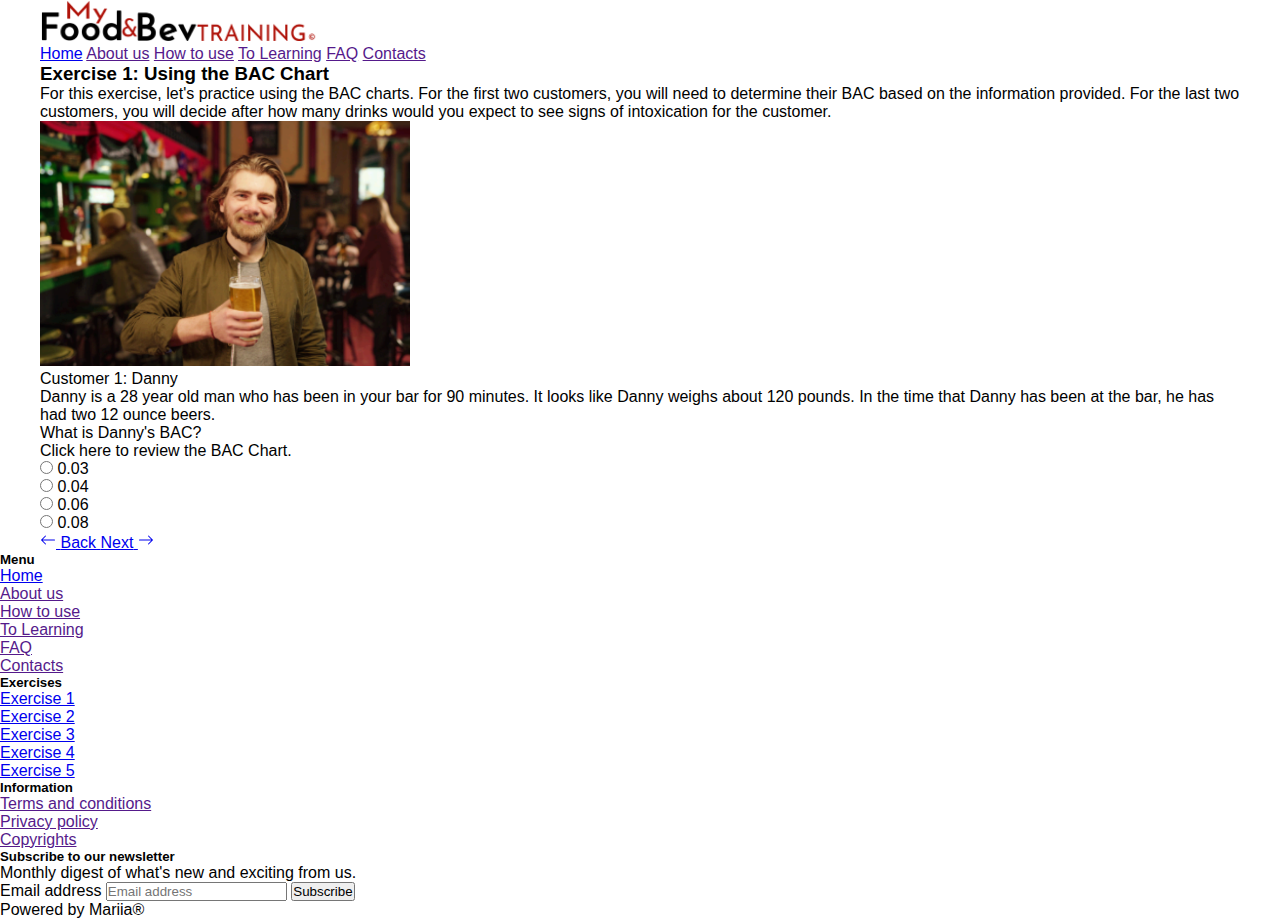
<file: pages/exercise1.html>
<!DOCTYPE html>
<html lang="en">
  <head>
    <meta charset="UTF-8" />
    <meta name="viewport" content="width=device-width, initial-scale=1.0" />
    <title>Exercise 1</title>
    <!-- Icon  -->
    <link rel="icon" href="../assets/images/logo-icon.png" />
    <link rel="stylesheet" href="../styles/main.css" />
    <link
      href="https://cdn.jsdelivr.net/npm/bootstrap@5.3.2/dist/css/bootstrap.min.css"
      rel="stylesheet"
      integrity="sha384-T3c6CoIi6uLrA9TneNEoa7RxnatzjcDSCmG1MXxSR1GAsXEV/Dwwykc2MPK8M2HN"
      crossorigin="anonymous"
    />
    <script
      src="https://cdn.jsdelivr.net/npm/bootstrap@5.3.2/dist/js/bootstrap.bundle.min.js"
      integrity="sha384-C6RzsynM9kWDrMNeT87bh95OGNyZPhcTNXj1NW7RuBCsyN/o0jlpcV8Qyq46cDfL"
      crossorigin="anonymous"
    ></script>
    <script src="../main.js"></script>
  </head>
  <body>
    <div class="bg-light">
      <!-- Container  -->
      <div class="container">
        <!-- Header section -->
        <header
          class="py-2 border-bottom d-flex flex-row justify-content-between sticky-top bg-light"
        >
          <!-- Logo -->
          <img class="logo" src="../assets/images/logo.png" alt="" />
          <nav class="nav nav-tabs border-0 text-secondary">
            <a class="nav-link text-dark" href="./index.html">Home</a>
            <a class="nav-link text-dark" href="">About us</a>
            <a class="nav-link text-dark" href="">How to use</a>
            <a class="nav-link text-dark" href="">To Learning</a>
            <a class="nav-link text-dark" href="">FAQ</a>
            <a class="nav-link text-dark" href="">Contacts</a>
          </nav>
        </header>

        <!-- Main section -->
        <div class="py-3">
          <!-- Question description -->
          <h3>Exercise 1: Using the BAC Chart</h3>
          <p>
            For this exercise, let's practice using the BAC charts. For the
            first two customers, you will need to determine their BAC based on
            the information provided. For the last two customers, you will
            decide after how many drinks would you expect to see signs of
            intoxication for the customer.
          </p>
          <!-- Question main part -->
          <div class="border p-3 rounded bg-body-secondary">
            <!-- Flexbox -->
            <div class="d-flex flex-row gap-4">
              <!-- Column 1 - Image -->
              <img
                class="question-image"
                src="../assets/images/Screenshot.png"
                alt=""
              />
              <!-- Column 2 - Text -->
              <div>
                <p class="fw-bold">Customer 1: Danny</p>
                <p>
                  Danny is a 28 year old man who has been in your bar for 90
                  minutes. It looks like Danny weighs about 120 pounds. In the
                  time that Danny has been at the bar, he has had two 12 ounce
                  beers.
                </p>
                <p>What is Danny's BAC?</p>
                <p class="fst-italic text-decoration-underline text-primary">
                  Click here to review the BAC Chart.
                </p>
              </div>
            </div>
            <!-- Options -->
            <div class="pt-3">
              <div class="form-check">
                <input
                  class="form-check-input"
                  type="radio"
                  name="flexRadioDefault"
                  id="flexRadioDefault1"
                  onclick="exercise1Check()"
                />
                <label class="form-check-label" for="flexRadioDefault1">
                  0.03
                </label>
              </div>
              <div class="form-check">
                <input
                  class="form-check-input"
                  type="radio"
                  name="flexRadioDefault"
                  id="flexRadioDefault2"
                  onclick="exercise1Check()"
                />
                <label class="form-check-label" for="flexRadioDefault2">
                  0.04
                </label>
              </div>
              <div class="form-check">
                <input
                  class="form-check-input"
                  type="radio"
                  name="flexRadioDefault"
                  id="flexRadioDefault3"
                  onclick="exercise1CheckCorrect()"
                />
                <label class="form-check-label" for="flexRadioDefault3">
                  0.06
                </label>
              </div>
              <div class="form-check">
                <input
                  class="form-check-input"
                  type="radio"
                  name="flexRadioDefault"
                  id="flexRadioDefault4"
                  onclick="exercise1Check()"
                />
                <label class="form-check-label" for="flexRadioDefault4">
                  0.08
                </label>
              </div>
            </div>
            <!-- Submit Button
            <div class="d-flex justify-content-center">
              <button id="submit" type="button" class="btn btn-primary">
                Submit
              </button>
            </div> -->
            <!-- Alert placeholder -->
            <div class="pt-3 mb-n5" id="alert_placeholder"></div>
          </div>
          <!-- Navigation Buttons -->
          <div class="d-flex gap-2 justify-content-center pt-3">
            <!-- Back Button -->
            <a
              href="./index.html"
              type="button"
              class="btn btn-outline-primary d-flex align-items-center gap-1"
            >
              <svg
                xmlns="http://www.w3.org/2000/svg"
                width="16"
                height="16"
                fill="currentColor"
                class="bi bi-arrow-left"
                viewBox="0 0 16 16"
              >
                <path
                  fill-rule="evenodd"
                  d="M15 8a.5.5 0 0 0-.5-.5H2.707l3.147-3.146a.5.5 0 1 0-.708-.708l-4 4a.5.5 0 0 0 0 .708l4 4a.5.5 0 0 0 .708-.708L2.707 8.5H14.5A.5.5 0 0 0 15 8"
                />
              </svg>
              <span>Back</span>
            </a>
            <!-- Next Button -->
            <a
              href="./exercise2.html"
              type="button"
              class="btn btn-outline-primary d-flex align-items-center gap-1"
            >
              <span>Next</span>
              <svg
                xmlns="http://www.w3.org/2000/svg"
                width="16"
                height="16"
                fill="currentColor"
                class="bi bi-arrow-right"
                viewBox="0 0 16 16"
              >
                <path
                  fill-rule="evenodd"
                  d="M1 8a.5.5 0 0 1 .5-.5h11.793l-3.147-3.146a.5.5 0 0 1 .708-.708l4 4a.5.5 0 0 1 0 .708l-4 4a.5.5 0 0 1-.708-.708L13.293 8.5H1.5A.5.5 0 0 1 1 8"
                />
              </svg>
            </a>
          </div>
        </div>
      </div>

      <!-- Footer -->
      <div class="bg-secondary g-0">
        <footer class="container-xl pt-4 pb-3 px-4" data-bs-theme="dark">
          <!-- Footer columns -->
          <div class="row">
            <!-- Menu column -->
            <div
              class="col-12 col-sm-6 col-md-2 mb-3 text-center text-sm-start"
            >
              <h5 class="text-light">Menu</h5>
              <ul class="nav flex-column">
                <li class="nav-item mb-2">
                  <a href="./index.html" class="nav-link p-0 text-muted"
                    >Home</a
                  >
                </li>
                <li class="nav-item mb-2">
                  <a href="" class="nav-link p-0 text-muted">About us</a>
                </li>
                <li class="nav-item mb-2">
                  <a href="" class="nav-link p-0 text-muted">How to use</a>
                </li>
                <li class="nav-item mb-2">
                  <a href="" class="nav-link p-0 text-muted">To Learning</a>
                </li>
                <li class="nav-item mb-2">
                  <a href="" class="nav-link p-0 text-muted">FAQ</a>
                </li>
                <li class="nav-item mb-2">
                  <a href="" class="nav-link p-0 text-muted">Contacts</a>
                </li>
              </ul>
            </div>
            <!-- Exercises Column -->
            <div
              class="col-12 col-sm-6 col-md-2 mb-3 text-center text-sm-start"
            >
              <h5 class="text-light">Exercises</h5>
              <ul class="nav flex-column">
                <li class="nav-item mb-2">
                  <a href="./exercise1.html" class="nav-link p-0 text-muted"
                    >Exercise 1</a
                  >
                </li>
                <li class="nav-item mb-2">
                  <a href="./exercise2.html" class="nav-link p-0 text-muted"
                    >Exercise 2</a
                  >
                </li>
                <li class="nav-item mb-2">
                  <a href="./exercise3.html" class="nav-link p-0 text-muted"
                    >Exercise 3</a
                  >
                </li>
                <li class="nav-item mb-2">
                  <a href="./exercise4.html" class="nav-link p-0 text-muted"
                    >Exercise 4</a
                  >
                </li>
                <li class="nav-item mb-2">
                  <a href="./exercise5.html" class="nav-link p-0 text-muted"
                    >Exercise 5</a
                  >
                </li>
              </ul>
            </div>
            <!-- Information column -->
            <div
              class="col-12 col-sm-6 col-md-2 mb-3 text-center text-sm-start"
            >
              <h5 class="text-light">Information</h5>
              <ul class="nav flex-column">
                <li class="nav-item mb-2">
                  <a href="" class="nav-link p-0 text-muted"
                    >Terms and conditions</a
                  >
                </li>
                <li class="nav-item mb-2">
                  <a href="" class="nav-link p-0 text-muted">Privacy policy</a>
                </li>
                <li class="nav-item mb-2">
                  <a href="" class="nav-link p-0 text-muted">Copyrights</a>
                </li>
              </ul>
            </div>
            <!-- Subscribe column -->
            <div class="col-md-5 offset-md-1 mb-3">
              <form>
                <h5 class="text-light text-center text-sm-start">
                  Subscribe to our newsletter
                </h5>
                <p class="text-muted text-center text-sm-start">
                  Monthly digest of what's new and exciting from us.
                </p>
                <div
                  class="d-flex flex-column flex-sm-row w-100 gap-2"
                  data-bs-theme="light"
                >
                  <label for="newsletter1" class="visually-hidden"
                    >Email address</label
                  >
                  <input
                    id="newsletter1"
                    type="text"
                    class="form-control"
                    placeholder="Email address"
                  />
                  <button class="btn btn-outline-light" type="button">
                    Subscribe
                  </button>
                </div>
              </form>
            </div>
          </div>
          <!-- Copyright -->
          <a
            class="d-block link-light text-decoration-none text-center text-muted mt-4 mb-2"
            >Powered by Mariia®</a
          >
        </footer>
      </div>
    </div>
  </body>
</html>
</file>
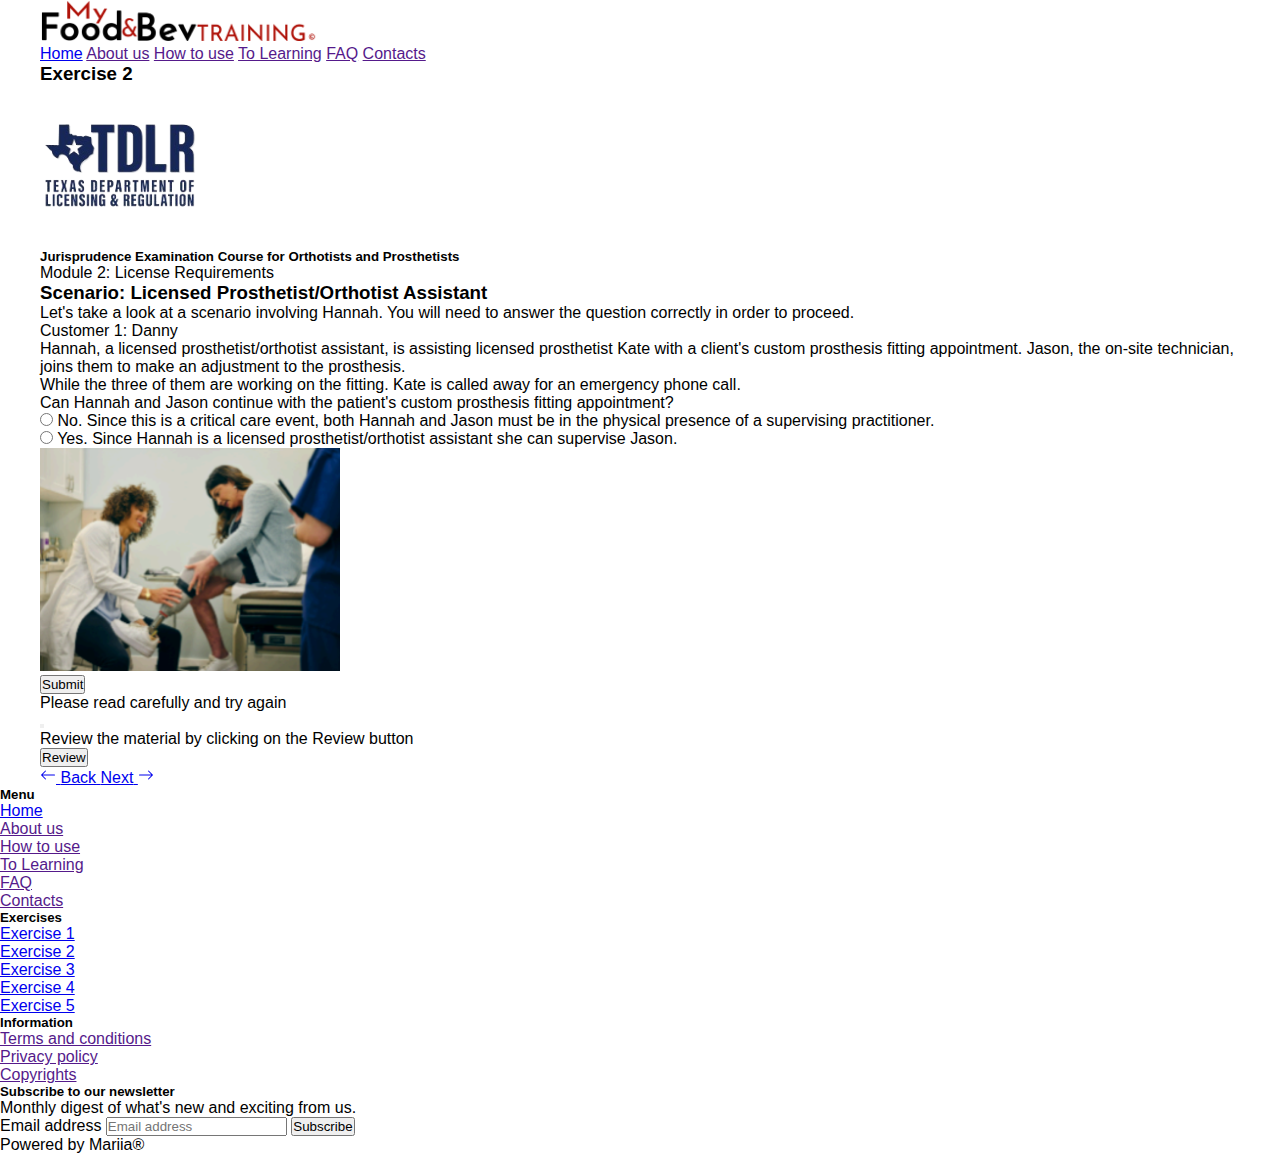
<file: pages/exercise2.html>
<!DOCTYPE html>
<html lang="en">
  <head>
    <meta charset="UTF-8" />
    <meta name="viewport" content="width=device-width, initial-scale=1.0" />
    <title>Exercise 2</title>
    <!-- Icon  -->
    <link rel="icon" href="../assets/images/logo-icon.png" />
    <link rel="stylesheet" href="../styles/main.css" />
    <link
      href="https://cdn.jsdelivr.net/npm/bootstrap@5.3.2/dist/css/bootstrap.min.css"
      rel="stylesheet"
      integrity="sha384-T3c6CoIi6uLrA9TneNEoa7RxnatzjcDSCmG1MXxSR1GAsXEV/Dwwykc2MPK8M2HN"
      crossorigin="anonymous"
    />
    <script
      src="https://cdn.jsdelivr.net/npm/bootstrap@5.3.2/dist/js/bootstrap.bundle.min.js"
      integrity="sha384-C6RzsynM9kWDrMNeT87bh95OGNyZPhcTNXj1NW7RuBCsyN/o0jlpcV8Qyq46cDfL"
      crossorigin="anonymous"
    ></script>
    <script src="../main.js"></script>
  </head>
  <body>
    <div class="bg-light">
      <!-- Container  -->
      <div class="container">
        <!-- Header section -->
        <header
          class="py-2 border-bottom d-flex flex-row justify-content-between sticky-top bg-light"
        >
          <!-- Logo -->
          <img class="logo" src="../assets/images/logo.png" alt="" />
          <nav class="nav nav-tabs border-0 text-secondary">
            <a class="nav-link text-dark" href="./index.html">Home</a>
            <a class="nav-link text-dark" href="">About us</a>
            <a class="nav-link text-dark" href="">How to use</a>
            <a class="nav-link text-dark" href="">To Learning</a>
            <a class="nav-link text-dark" href="">FAQ</a>
            <a class="nav-link text-dark" href="">Contacts</a>
          </nav>
        </header>

        <!-- Main section -->
        <div class="py-3">
          <!-- Question description -->
          <h3>Exercise 2</h3>
          <!-- Question main part -->
          <div class="border p-3 rounded bg-body-secondary">
            <!-- Flexbox -->
            <div
              class="d-flex flex-row justify-content-between align-items-end"
            >
              <!-- Column 1 - Logo & Text -->
              <div class="d-flex flex-row gap-4 align-items-center">
                <img
                  class="logo_2"
                  src="../assets/images/texas_department_of_licensing_and_regulation_logo-removebg-preview.png"
                  alt=""
                />
                <h5 class="fw-bold">
                  Jurisprudence Examination Course for Orthotists and
                  Prosthetists
                </h5>
              </div>
              <!-- Column 2 - Text -->
              <p class="fw-bold text-end">Module 2: License Requirements</p>
            </div>
          </div>
          <!-- Text -->
          <h3 class="fw-bold pt-4">
            Scenario: Licensed Prosthetist/Orthotist Assistant
          </h3>
          <p>
            Let's take a look at a scenario involving Hannah. You will need to
            answer the question correctly in order to proceed.
          </p>

          <!-- Question main part -->
          <div class="border p-3 rounded bg-body-secondary">
            <!-- Flexbox -->
            <div class="d-flex flex-row gap-5">
              <!-- Column 1 - Text -->
              <div>
                <p class="fw-bold">Customer 1: Danny</p>
                <p>
                  Hannah, a licensed prosthetist/orthotist assistant, is
                  assisting licensed prosthetist Kate with a client's custom
                  prosthesis fitting appointment. Jason, the on-site technician,
                  joins them to make an adjustment to the prosthesis.
                  <br />While the three of them are working on the fitting. Kate
                  is called away for an emergency phone call.
                </p>
                <p>
                  Can Hannah and Jason continue with the patient's custom
                  prosthesis fitting appointment?
                </p>
                <!-- Options -->
                <div class="pt-3">
                  <div class="form-check">
                    <input
                      class="form-check-input"
                      type="radio"
                      name="flexRadioDefault"
                      id="correctAnswer"
                    />
                    <label class="form-check-label" for="flexRadioDefault1">
                      No. Since this is a critical care event, both Hannah and
                      Jason must be in the physical presence of a supervising
                      practitioner.
                    </label>
                  </div>
                  <div class="form-check">
                    <input
                      class="form-check-input"
                      type="radio"
                      name="flexRadioDefault"
                      id="wrongAnswer"
                    />
                    <label class="form-check-label" for="flexRadioDefault3">
                      Yes. Since Hannah is a licensed prosthetist/orthotist
                      assistant she can supervise Jason.
                    </label>
                  </div>
                </div>
              </div>
              <!-- Column 2 - Image -->
              <img
                class="question2-image"
                src="../assets/images/doctor.png"
                alt=""
              />
            </div>

            <!-- Submit Button -->
            <div class="d-flex pt-3 justify-content-center">
              <button
                type="button"
                class="btn btn-primary"
                data-bs-toggle="modal"
                data-bs-target="#exampleModal"
                onclick="exercise2Check()"
              >
                Submit
              </button>
            </div>

            <!-- Modal -->
            <div
              class="modal fade"
              id="exampleModal"
              tabindex="-1"
              aria-labelledby="exampleModalLabel"
              aria-hidden="true"
            >
              <div class="modal-dialog">
                <div class="modal-content">
                  <div class="modal-header">
                    <p class="modal-title fw-bold fs-5" id="exampleModalLabel">
                      Please read carefully and try again
                    </p>
                    <button
                      type="button"
                      class="btn-close"
                      data-bs-dismiss="modal"
                      aria-label="Close"
                    ></button>
                  </div>
                  <div class="modal-body">
                    Review the material by clicking on the Review button
                  </div>
                  <div class="modal-footer">
                    <button
                      type="button"
                      class="btn btn-primary"
                      data-bs-dismiss="modal"
                    >
                      Review
                    </button>
                  </div>
                </div>
              </div>
            </div>
          </div>

          <!-- Navigation Buttons -->
          <div class="d-flex gap-2 justify-content-center pt-3">
            <!-- Back Button -->
            <a
              href="./exercise1.html"
              type="button"
              class="btn btn-outline-primary d-flex align-items-center gap-1"
            >
              <svg
                xmlns="http://www.w3.org/2000/svg"
                width="16"
                height="16"
                fill="currentColor"
                class="bi bi-arrow-left"
                viewBox="0 0 16 16"
              >
                <path
                  fill-rule="evenodd"
                  d="M15 8a.5.5 0 0 0-.5-.5H2.707l3.147-3.146a.5.5 0 1 0-.708-.708l-4 4a.5.5 0 0 0 0 .708l4 4a.5.5 0 0 0 .708-.708L2.707 8.5H14.5A.5.5 0 0 0 15 8"
                />
              </svg>
              <span>Back</span>
            </a>
            <!-- Next Button -->
            <a
              href="./exercise3.html "
              type="button"
              class="btn btn-outline-primary d-flex align-items-center gap-1"
            >
              <span>Next</span>
              <svg
                xmlns="http://www.w3.org/2000/svg"
                width="16"
                height="16"
                fill="currentColor"
                class="bi bi-arrow-right"
                viewBox="0 0 16 16"
              >
                <path
                  fill-rule="evenodd"
                  d="M1 8a.5.5 0 0 1 .5-.5h11.793l-3.147-3.146a.5.5 0 0 1 .708-.708l4 4a.5.5 0 0 1 0 .708l-4 4a.5.5 0 0 1-.708-.708L13.293 8.5H1.5A.5.5 0 0 1 1 8"
                />
              </svg>
            </a>
          </div>
        </div>
      </div>

      <!-- Footer -->
      <div class="bg-secondary g-0">
        <footer class="container-xl pt-4 pb-3 px-4" data-bs-theme="dark">
          <!-- Footer columns -->
          <div class="row">
            <!-- Menu column -->
            <div
              class="col-12 col-sm-6 col-md-2 mb-3 text-center text-sm-start"
            >
              <h5 class="text-light">Menu</h5>
              <ul class="nav flex-column">
                <li class="nav-item mb-2">
                  <a href="./index.html" class="nav-link p-0 text-muted"
                    >Home</a
                  >
                </li>
                <li class="nav-item mb-2">
                  <a href="" class="nav-link p-0 text-muted">About us</a>
                </li>
                <li class="nav-item mb-2">
                  <a href="" class="nav-link p-0 text-muted">How to use</a>
                </li>
                <li class="nav-item mb-2">
                  <a href="" class="nav-link p-0 text-muted">To Learning</a>
                </li>
                <li class="nav-item mb-2">
                  <a href="" class="nav-link p-0 text-muted">FAQ</a>
                </li>
                <li class="nav-item mb-2">
                  <a href="" class="nav-link p-0 text-muted">Contacts</a>
                </li>
              </ul>
            </div>
            <!-- Exercises Column -->
            <div
              class="col-12 col-sm-6 col-md-2 mb-3 text-center text-sm-start"
            >
              <h5 class="text-light">Exercises</h5>
              <ul class="nav flex-column">
                <li class="nav-item mb-2">
                  <a href="./exercise1.html" class="nav-link p-0 text-muted"
                    >Exercise 1</a
                  >
                </li>
                <li class="nav-item mb-2">
                  <a href="./exercise2.html" class="nav-link p-0 text-muted"
                    >Exercise 2</a
                  >
                </li>
                <li class="nav-item mb-2">
                  <a href="./exercise3.html" class="nav-link p-0 text-muted"
                    >Exercise 3</a
                  >
                </li>
                <li class="nav-item mb-2">
                  <a href="./exercise4.html" class="nav-link p-0 text-muted"
                    >Exercise 4</a
                  >
                </li>
                <li class="nav-item mb-2">
                  <a href="./exercise5.html" class="nav-link p-0 text-muted"
                    >Exercise 5</a
                  >
                </li>
              </ul>
            </div>
            <!-- Information column -->
            <div
              class="col-12 col-sm-6 col-md-2 mb-3 text-center text-sm-start"
            >
              <h5 class="text-light">Information</h5>
              <ul class="nav flex-column">
                <li class="nav-item mb-2">
                  <a href="" class="nav-link p-0 text-muted"
                    >Terms and conditions</a
                  >
                </li>
                <li class="nav-item mb-2">
                  <a href="" class="nav-link p-0 text-muted">Privacy policy</a>
                </li>
                <li class="nav-item mb-2">
                  <a href="" class="nav-link p-0 text-muted">Copyrights</a>
                </li>
              </ul>
            </div>
            <!-- Subscribe column -->
            <div class="col-md-5 offset-md-1 mb-3">
              <form>
                <h5 class="text-light text-center text-sm-start">
                  Subscribe to our newsletter
                </h5>
                <p class="text-muted text-center text-sm-start">
                  Monthly digest of what's new and exciting from us.
                </p>
                <div
                  class="d-flex flex-column flex-sm-row w-100 gap-2"
                  data-bs-theme="light"
                >
                  <label for="newsletter1" class="visually-hidden"
                    >Email address</label
                  >
                  <input
                    id="newsletter1"
                    type="text"
                    class="form-control"
                    placeholder="Email address"
                  />
                  <button class="btn btn-outline-light" type="button">
                    Subscribe
                  </button>
                </div>
              </form>
            </div>
          </div>
          <!-- Copyright -->
          <a
            class="d-block link-light text-decoration-none text-center text-muted mt-4 mb-2"
            >Powered by Mariia®</a
          >
        </footer>
      </div>
    </div>
  </body>
</html>
</file>
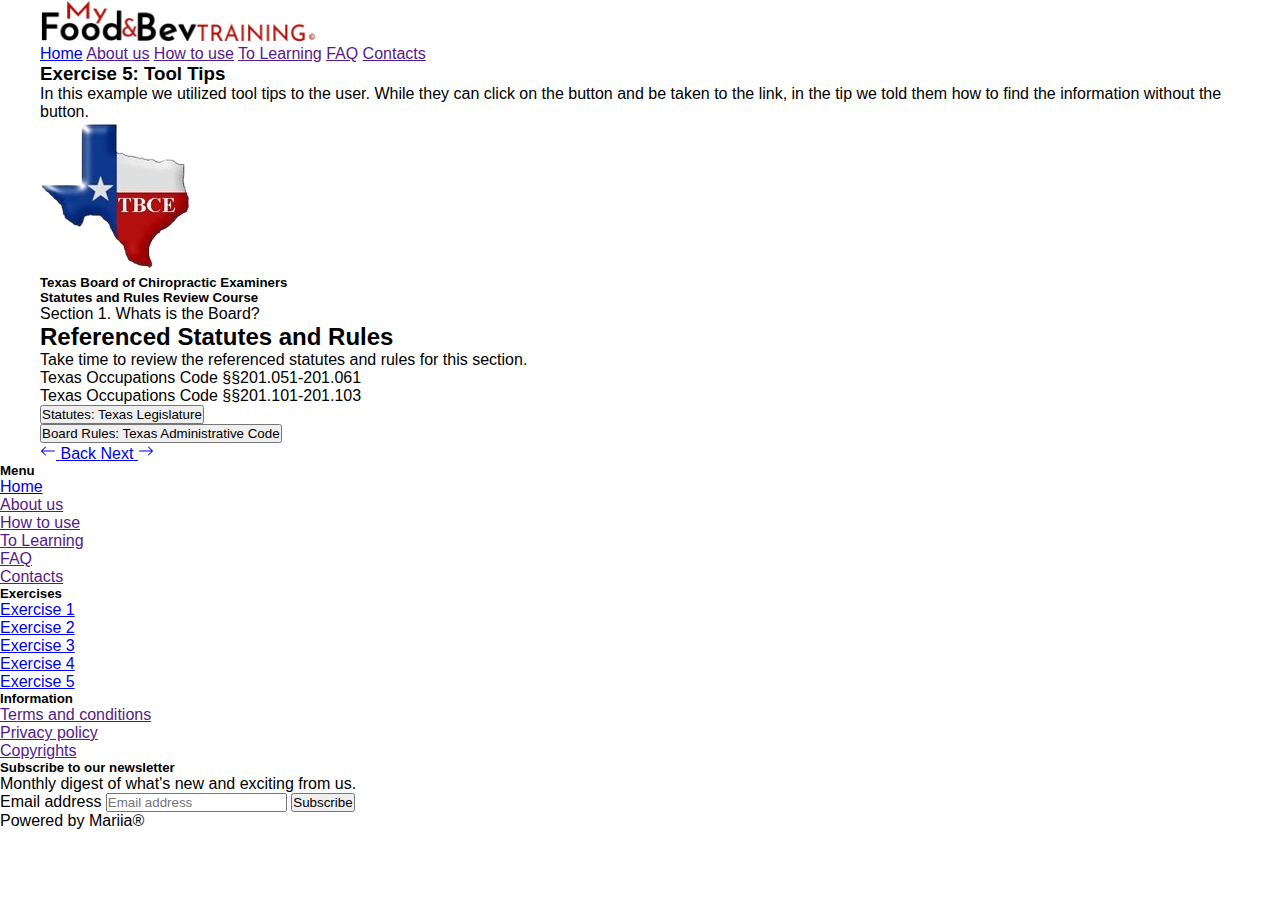
<file: pages/exercise5.html>
<!DOCTYPE html>
<html lang="en">
  <head>
    <meta charset="UTF-8" />
    <meta name="viewport" content="width=device-width, initial-scale=1.0" />
    <title>Exercise 5</title>
    <!-- Icon  -->
    <link rel="icon" href="../assets/images/logo-icon.png" />
    <link rel="stylesheet" href="../styles/main.css" />
    <link
      href="https://cdn.jsdelivr.net/npm/bootstrap@5.3.2/dist/css/bootstrap.min.css"
      rel="stylesheet"
      integrity="sha384-T3c6CoIi6uLrA9TneNEoa7RxnatzjcDSCmG1MXxSR1GAsXEV/Dwwykc2MPK8M2HN"
      crossorigin="anonymous"
    />
    <script
      src="https://cdn.jsdelivr.net/npm/bootstrap@5.3.2/dist/js/bootstrap.bundle.min.js"
      integrity="sha384-C6RzsynM9kWDrMNeT87bh95OGNyZPhcTNXj1NW7RuBCsyN/o0jlpcV8Qyq46cDfL"
      crossorigin="anonymous"
    ></script>
    <script src="../main.js"></script>
  </head>
  <body>
    <div class="bg-light">
      <!-- Container  -->
      <div class="container">
        <!-- Header section -->
        <header
          class="py-2 border-bottom d-flex flex-row justify-content-between sticky-top bg-light"
        >
          <!-- Logo -->
          <img class="logo" src="../assets/images/logo.png" alt="" />
          <nav class="nav nav-tabs border-0 text-secondary">
            <a class="nav-link text-dark" href="./index.html">Home</a>
            <a class="nav-link text-dark" href="">About us</a>
            <a class="nav-link text-dark" href="">How to use</a>
            <a class="nav-link text-dark" href="">To Learning</a>
            <a class="nav-link text-dark" href="">FAQ</a>
            <a class="nav-link text-dark" href="">Contacts</a>
          </nav>
        </header>

        <!-- Main section -->
        <div class="py-3">
          <!-- Question description -->
          <h3>Exercise 5: Tool Tips</h3>
          <p>
            In this example we utilized tool tips to the user. While they can
            click on the button and be taken to the link, in the tip we told
            them how to find the information without the button.
          </p>
          <!-- Question main part -->
          <div class="border p-3 rounded bg-body-secondary">
            <!-- Flexbox -->
            <div
              class="d-flex flex-row justify-content-between align-items-end"
            >
              <!-- Column 1 - Logo & Text -->
              <div class="d-flex flex-row gap-4 align-items-center">
                <img
                  class="logo"
                  src="../assets/images/tbce_logo-removebg-preview.png"
                  alt=""
                />
                <h5 class="fw-bold">
                  Texas Board of Chiropractic Examiners <br />
                  Statutes and Rules Review Course
                </h5>
              </div>
              <!-- Column 2 - Text -->
              <p class="fw-bold text-end">Section 1. Whats is the Board?</p>
            </div>
          </div>
          <!-- Text -->
          <h2 class="fw-bold pt-4">Referenced Statutes and Rules</h2>
          <p>
            Take time to review the referenced statutes and rules for this
            section.
          </p>
          <p>
            Texas Occupations Code §§201.051-201.061 <br />
            Texas Occupations Code §§201.101-201.103
          </p>
          <!-- Statutes & Board Rules Buttons -->
          <div class="">
            <button
              id=""
              type="button"
              class="btn btn-primary"
              data-toggle="tooltip"
              title="To find a particular statute, click on this button. Select the code section you want (such as 'Occupations Code'), then the chapter (such as 'Chapter 201'), and then the particular section."
            >
              Statutes: Texas Legislature
            </button>
          </div>
          <div class="pt-3">
            <button
              id=""
              type="button"
              class="btn btn-primary"
              data-toggle="tooltip"
              title="To find a particular statute, click on this button. Select the code section you want (such as 'Occupations Code'), then the chapter (such as 'Chapter 201'), and then the particular section."
            >
              Board Rules: Texas Administrative Code
            </button>
          </div>

          <!-- Navigation Buttons -->
          <div class="d-flex gap-2 justify-content-center pt-3">
            <!-- Back Button -->
            <a
              href="./exercise4.html"
              type="button"
              class="btn btn-outline-primary d-flex align-items-center gap-1"
            >
              <svg
                xmlns="http://www.w3.org/2000/svg"
                width="16"
                height="16"
                fill="currentColor"
                class="bi bi-arrow-left"
                viewBox="0 0 16 16"
              >
                <path
                  fill-rule="evenodd"
                  d="M15 8a.5.5 0 0 0-.5-.5H2.707l3.147-3.146a.5.5 0 1 0-.708-.708l-4 4a.5.5 0 0 0 0 .708l4 4a.5.5 0 0 0 .708-.708L2.707 8.5H14.5A.5.5 0 0 0 15 8"
                />
              </svg>
              <span>Back</span>
            </a>
            <!-- Next Button -->
            <a
              href="./index.html "
              type="button"
              class="btn btn-outline-primary d-flex align-items-center gap-1"
            >
              <span>Next</span>
              <svg
                xmlns="http://www.w3.org/2000/svg"
                width="16"
                height="16"
                fill="currentColor"
                class="bi bi-arrow-right"
                viewBox="0 0 16 16"
              >
                <path
                  fill-rule="evenodd"
                  d="M1 8a.5.5 0 0 1 .5-.5h11.793l-3.147-3.146a.5.5 0 0 1 .708-.708l4 4a.5.5 0 0 1 0 .708l-4 4a.5.5 0 0 1-.708-.708L13.293 8.5H1.5A.5.5 0 0 1 1 8"
                />
              </svg>
            </a>
          </div>
        </div>
      </div>

      <!-- Footer -->
      <div class="bg-secondary g-0">
        <footer class="container-xl pt-4 pb-3 px-4" data-bs-theme="dark">
          <!-- Footer columns -->
          <div class="row">
            <!-- Menu column -->
            <div
              class="col-12 col-sm-6 col-md-2 mb-3 text-center text-sm-start"
            >
              <h5 class="text-light">Menu</h5>
              <ul class="nav flex-column">
                <li class="nav-item mb-2">
                  <a href="./index.html" class="nav-link p-0 text-muted"
                    >Home</a
                  >
                </li>
                <li class="nav-item mb-2">
                  <a href="" class="nav-link p-0 text-muted">About us</a>
                </li>
                <li class="nav-item mb-2">
                  <a href="" class="nav-link p-0 text-muted">How to use</a>
                </li>
                <li class="nav-item mb-2">
                  <a href="" class="nav-link p-0 text-muted">To Learning</a>
                </li>
                <li class="nav-item mb-2">
                  <a href="" class="nav-link p-0 text-muted">FAQ</a>
                </li>
                <li class="nav-item mb-2">
                  <a href="" class="nav-link p-0 text-muted">Contacts</a>
                </li>
              </ul>
            </div>
            <!-- Exercises Column -->
            <div
              class="col-12 col-sm-6 col-md-2 mb-3 text-center text-sm-start"
            >
              <h5 class="text-light">Exercises</h5>
              <ul class="nav flex-column">
                <li class="nav-item mb-2">
                  <a href="./exercise1.html" class="nav-link p-0 text-muted"
                    >Exercise 1</a
                  >
                </li>
                <li class="nav-item mb-2">
                  <a href="./exercise2.html" class="nav-link p-0 text-muted"
                    >Exercise 2</a
                  >
                </li>
                <li class="nav-item mb-2">
                  <a href="./exercise3.html" class="nav-link p-0 text-muted"
                    >Exercise 3</a
                  >
                </li>
                <li class="nav-item mb-2">
                  <a href="./exercise4.html" class="nav-link p-0 text-muted"
                    >Exercise 4</a
                  >
                </li>
                <li class="nav-item mb-2">
                  <a href="./exercise5.html" class="nav-link p-0 text-muted"
                    >Exercise 5</a
                  >
                </li>
              </ul>
            </div>
            <!-- Information column -->
            <div
              class="col-12 col-sm-6 col-md-2 mb-3 text-center text-sm-start"
            >
              <h5 class="text-light">Information</h5>
              <ul class="nav flex-column">
                <li class="nav-item mb-2">
                  <a href="" class="nav-link p-0 text-muted"
                    >Terms and conditions</a
                  >
                </li>
                <li class="nav-item mb-2">
                  <a href="" class="nav-link p-0 text-muted">Privacy policy</a>
                </li>
                <li class="nav-item mb-2">
                  <a href="" class="nav-link p-0 text-muted">Copyrights</a>
                </li>
              </ul>
            </div>
            <!-- Subscribe column -->
            <div class="col-md-5 offset-md-1 mb-3">
              <form>
                <h5 class="text-light text-center text-sm-start">
                  Subscribe to our newsletter
                </h5>
                <p class="text-muted text-center text-sm-start">
                  Monthly digest of what's new and exciting from us.
                </p>
                <div
                  class="d-flex flex-column flex-sm-row w-100 gap-2"
                  data-bs-theme="light"
                >
                  <label for="newsletter1" class="visually-hidden"
                    >Email address</label
                  >
                  <input
                    id="newsletter1"
                    type="text"
                    class="form-control"
                    placeholder="Email address"
                  />
                  <button class="btn btn-outline-light" type="button">
                    Subscribe
                  </button>
                </div>
              </form>
            </div>
          </div>
          <!-- Copyright -->
          <a
            class="d-block link-light text-decoration-none text-center text-muted mt-4 mb-2"
            >Powered by Mariia®</a
          >
        </footer>
      </div>
    </div>
  </body>
</html>
</file>
<file: styles/main.css>
* {
  margin: 0;
  padding: 0;
}

/* common styles */
:root {
  --container-space: 35px;
  --container-width: calc(1130px + var(--container-space) * 2);
}
body {
  font-family: "Lato", sans-serif;
}

.container {
  max-width: var(--container-width);
  padding: 0 var(--container-space);
  margin: 0 auto;
  width: 100%;
}

header a:hover {
  background-color: rgb(242, 242, 242);
}

footer a:hover {
  text-decoration: underline !important;
  background-color: transparent !important;
}

.page-wrap {
  min-height: 100vh;
  background-image: url("../assets/images/smilling_people.png");
  background-repeat: no-repeat;
  background-size: cover;
  background-position: center;
  display: flex;
  flex-direction: column;
}

.logo {
  max-width: 280px;
  height: auto;
}

.logo_2 {
  max-width: 160px;
  height: auto;
}

.question-image {
  max-width: 370px;
  height: auto;
}

.question2-image {
  max-width: 300px;
  height: auto;
}

.gap-180 {
  gap: 180px;
}
</file>
